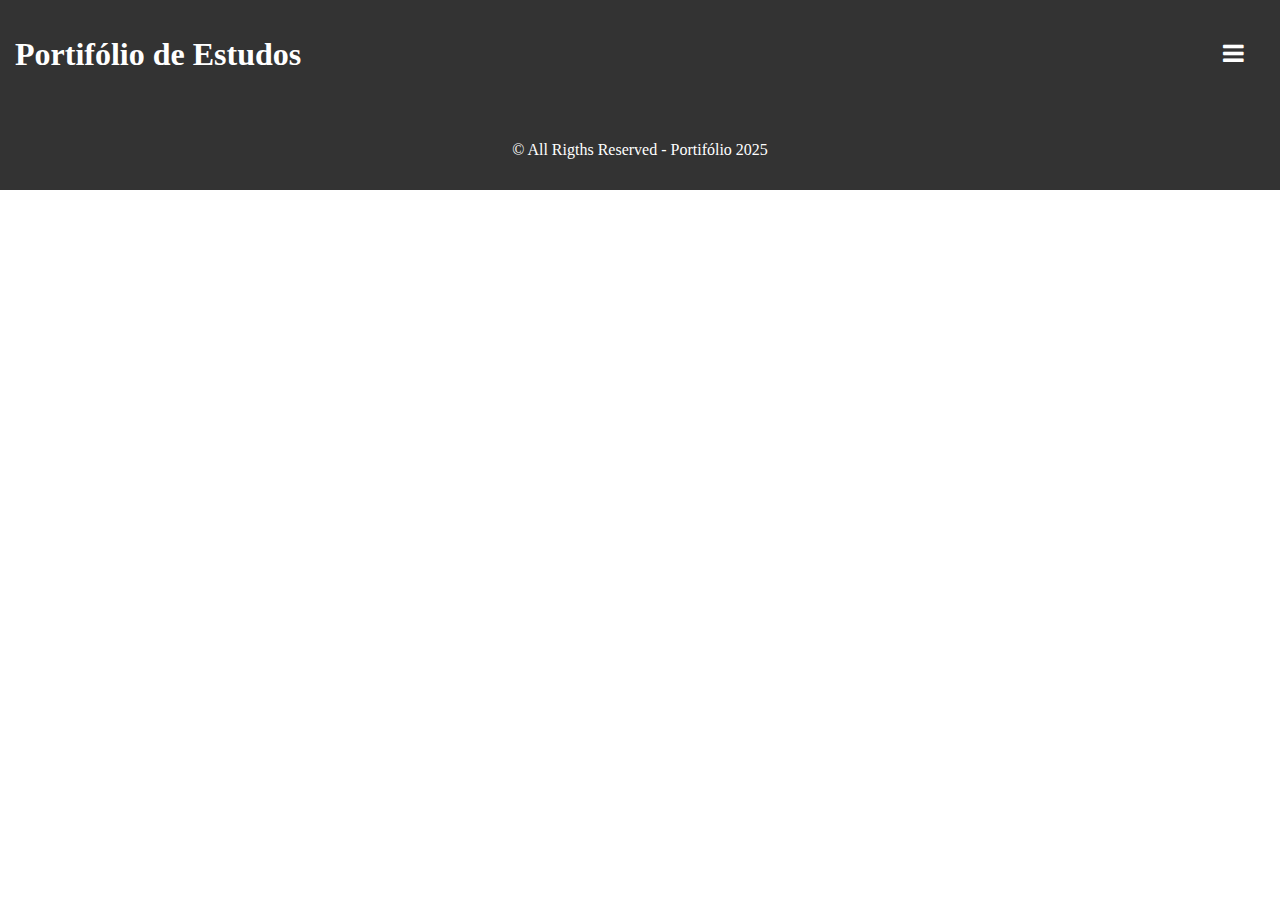
<file: index.html>
<!DOCTYPE html>
<html lang="pt-br">
<head>
    <meta charset="UTF-8">
    <meta name="viewport" content="width=device-width, initial-scale=1.0">
    <title>Portifólio de Estudos</title>
    <link rel="stylesheet" href="style.css">
    <link rel="stylesheet" href="https://cdnjs.cloudflare.com/ajax/libs/font-awesome/4.7.0/css/font-awesome.min.css">
</head>
<body>
    <header>
        <div>
            <h1>Portifólio de Estudos</h1>
        </div>
        <div class="botao-menu">
            <nav class="hamburguer">
                <input type="checkbox" id="menu-toggle">
                <label for="menu-toggle" class="menu-btn">
                    <i class="fa fa-bars"></i>
                </label>
                <ul class="menu">
                    <li><a href="./index.html">Home</a></li>
                    <li><a href="./materias/matematica.html">Matemática</a></li>
                    <li><a href="./materias/fisica.html">Física</a></li>
                    <li><a href="./materias/quimica.html">Quimica</a></li>
                    <li><a href="./materias/biologia.html">Biologia</a></li>
                </ul>
            </nav>
        </div>
    </header>
    <main></main>
    <footer>
        <p>© All Rigths Reserved - Portifólio 2025</p>
    </footer>
    <script src="./script.js"></script>
</body>
</html>
</file>
<file: style.css>
:root {
    --cor-header: #333; /* cor padrão (index) */
}

body {
    margin: 0;
    padding: 0;
}

header {
    padding: 15px;
    background-color: var(--cor-header);
    grid-template-columns: 95% 5%;
    display: grid;
}

h1 {
    color: #fff;
}

.materia-links {
    display: flex;              
    justify-content: center;    
    align-items: center;       
}
  
.materia-links ul {
    list-style: none;
    gap: 125px;                  
    margin: 0 auto;  
    display: flex;  
    text-decoration: none;  
}

.materia-links a {
    color: #fff;
    text-decoration: none;
    font-size: 20px;  
}

.materia-links a:hover {
    text-decoration: underline;
    font-size: 22px; 
}

.hamburguer {
    position: relative;
}

.botao-menu {
    display: flex;
    align-items: center;
    margin: 0 auto;
}

.menu-btn {
    font-size: 24px;
    color: white;
    cursor: pointer;
    user-select: none;
}

.menu {
    list-style: none;
    position: absolute;
    right: 0;
    top: 40px;
    background: var(--cor-header);
    width: 150px;
    padding: 0;
    margin: 0;
    display: none;
    border-radius: 5px;
}

.menu li {
    text-align: center;
    padding: 10px;
}

.menu li a {
    color: white;
    text-decoration: none;
    display: block;
}

.menu li:hover {
    background: #444;
}
#menu-toggle {
    display: none;
}

#menu-toggle:checked + .menu-btn + .menu {
    display: block;
}

footer {
    padding: 15px;
    background-color: var(--cor-header);
    color: white;
    text-align: center;
}
</file>
